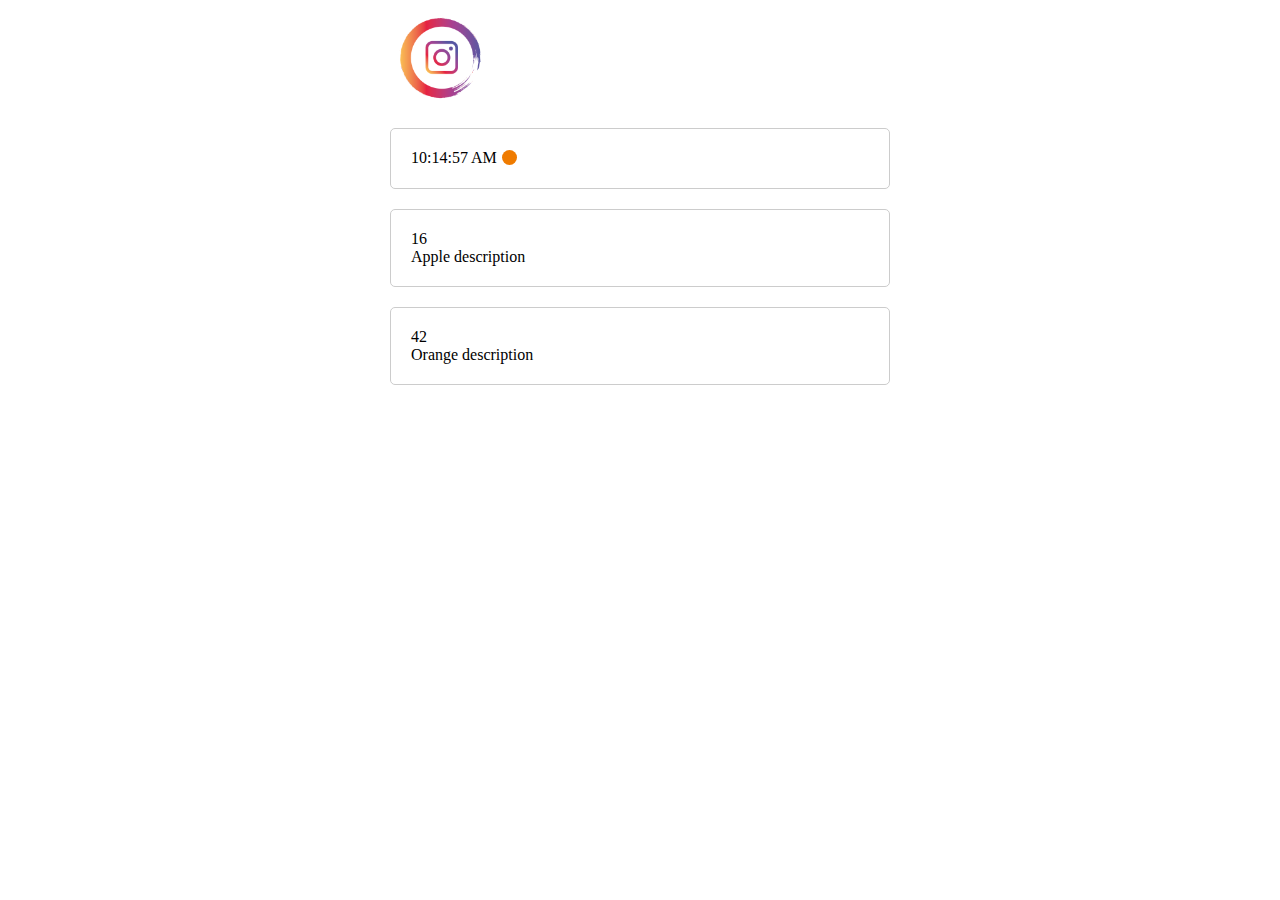
<file: 01/index.html>
<html lang="ru">
<head>
    <meta charset="UTF-8">
    <meta name="viewport" content="width=device-width, initial-scale=1">
    <title>Demo</title>
    <link rel="stylesheet" href="style.css">
</head>
<body>
    <div id="root"></div>
    <script>
        let state = {
            time: new Date(),
            lots: [
                {
                    id: 1,
                    name: 'Apple',
                    description: 'Apple description',
                    price: 16
                },
                {
                    id: 2,
                    name: 'Orange',
                    description: 'Orange description',
                    price: 42
                }
            ]
        }

        function Logo() {
            const logo = document.createElement('img');
            logo.className = 'logo';
            logo.src = 'logo.png';
            return logo;
        }

        function Header() {
            const header = document.createElement('header');
            header.className = 'header';
            header.append(Logo());
            return header;
        }

        function Clock({ time }) {
            const node = document.createElement('div');
            node.className = 'clock';

            const value = document.createElement('span');
            value.className = 'value';
            value.innerText = time.toLocaleTimeString();
            node.append(value);

            const icon = document.createElement('span');
            if (time.getHours() >= 7 && time.getHours() <= 21) {
                icon.className = 'icon day';
            } else {
                icon.className = 'icon night';
            }
            node.append(icon);

            return node;
        }

        function Lot({ lot }) {
            const node = document.createElement('article');
            node.className = 'lot';

            const price = document.createElement('div');
            price.className = 'price';
            price.innerText = lot.price;
            node.append(price);

            const name = document.createElement('h1');
            name.innerText = lot.name;

            const description = document.createElement('p');
            description.innerText = lot.description;
            node.append(description);

            return node;
        }

        function Lots({ lots }) {
            const list = document.createElement('div');
            list.className = 'lots';
            lots.forEach((lot) => {
                list.append(Lot({ lot}));
            });
            return list;
        }

        function App({ state }) {
            const app = document.createElement('div');
            app.className = 'app';
            app.append(Header() );
            app.append(Clock({ time: state.time } ));
            app.append(Lots({ lots: state.lots }));
            return app;
        }

        function render(newDom, realDomRoot) {
            realDomRoot.innerHTML = '';
            realDomRoot.append(newDom);
        }

        function renderView(state) {
            render(
                App({ state }),
                document.getElementById('root')
            );
        }

        renderView(state);
        setInterval(() => {
            state = {
                ...state,
                time: new Date()
            }
            renderView(state);
        }, 1000)

    </script>
</body>
</html>
</file>
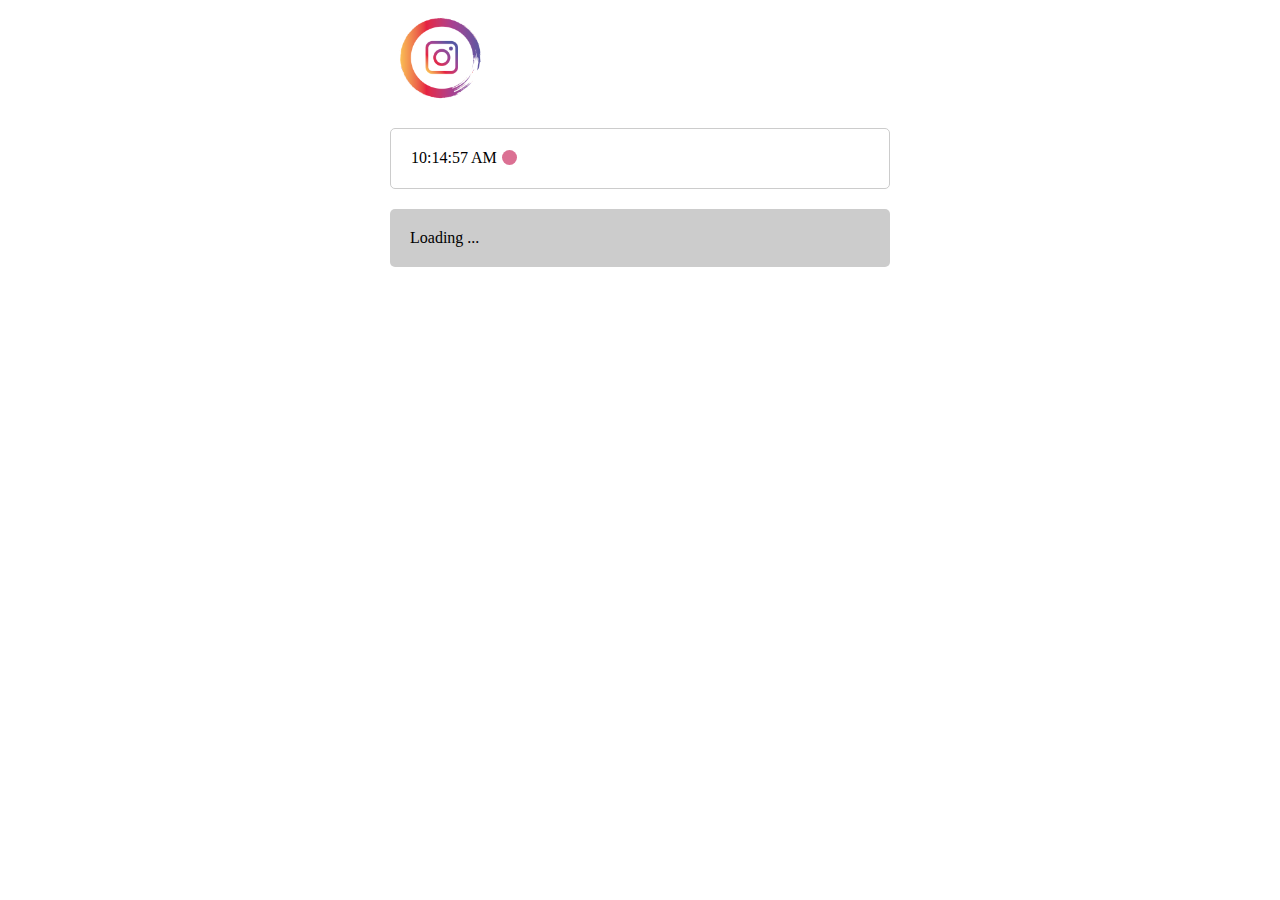
<file: 02/index.html>
<html lang="ru">
<head>
    <meta charset="UTF-8">
    <meta name="viewport" content="width=device-width, initial-scale=1">
    <title>Demo</title>
    <link rel="stylesheet" href="style.css">
</head>
<body>
    <div id="root"></div>
    <script>
        const api = {
            get (url) {
                switch(url) {
                    case '/lots':
                        return new Promise((resolve, reject) => {
                             setTimeout(() => {
                                 resolve([
                                     {
                                         id: 1,
                                         name: 'Apple',
                                         description: 'Apple description',
                                         price: 16
                                     },
                                     {
                                         id: 2,
                                         name: 'Orange',
                                         description: 'Orange description',
                                         price: 42
                                     }
                                 ])
                             }, 1000)
                        })
                    default:
                        throw new Error('Unknown address');
                }
            }
        }

        const stream = {
            subscribe (channel, listener) {
                const match = /price-(\d+)/.exec(channel)
                if (match) {
                    setInterval(() => {
                        listener({
                            id: parseInt(match[1]),
                            price: Math.round((Math.random() * 10 + 30))
                        })
                    }, 400)
                }
            }
        }

        let state = {
            time: new Date(),
            lots: null
        }

        function Logo() {
            const logo = document.createElement('img');
            logo.className = 'logo';
            logo.src = 'logo.png';
            return logo;
        }

        function Header() {
            const header = document.createElement('header');
            header.className = 'header';
            header.append(Logo());
            return header;
        }

        function Clock({ time }) {
            const node = document.createElement('div');
            node.className = 'clock';

            const value = document.createElement('span');
            value.className = 'value';
            value.innerText = time.toLocaleTimeString();
            node.append(value);

            const icon = document.createElement('span');
            if (time.getSeconds() % 2 === 0) {
                icon.className = 'icon day';
            } else {
                icon.className = 'icon night';
            }
            node.append(icon);

            return node;
        }

        function Lot({ lot }) {
            const node = document.createElement('article');
            node.className = 'lot';

            const price = document.createElement('div');
            price.className = 'price';
            price.innerText = lot.price;
            node.append(price);

            const name = document.createElement('h1');
            name.innerText = lot.name;

            const description = document.createElement('p');
            description.innerText = lot.description;
            node.append(description);

            return node;
        }

        function Loading() {
            const node = document.createElement('div');
            node.className = 'loading';
            node.innerText = 'Loading ...'
            return node;
        }

        function Lots({ lots }) {
            if (lots === null) {
                return Loading();
            }
            const node = document.createElement('div');
            node.className = 'lots';
            lots.forEach((lot) => {
                node.append(Lot({ lot}));
            });
            return node;
        }

        function App({ state }) {
            const app = document.createElement('div');
            app.className = 'app';
            app.append(Header() );
            app.append(Clock({ time: state.time } ));
            app.append(Lots({ lots: state.lots }));
            return app;
        }

        function render(newDom, realDomRoot) {
            realDomRoot.innerHTML = '';
            realDomRoot.append(newDom);
        }

        function renderView(state) {
            render(
                App({ state }),
                document.getElementById('root')
            );
        }

        renderView(state);
        setInterval(() => {
            state = {
                ...state,
                time: new Date()
            }
            renderView(state);
        }, 1000);

        api.get('/lots').then((lots) => {
            state = {
                ...state,
                lots
            };
            renderView(state);

            const onPrice = (data) => {
                state = {
                    ...state,
                    lots: state.lots.map((lot) => {
                        if (lot.id === data.id) {
                            return {
                                ...lot,
                                price: Math.round((Math.random() * 10 + 30))
                            }
                        }
                        return lot
                    })
                };
                renderView(state);
            }

            lots.forEach((lot) => {
                stream.subscribe(`price-${lot.id}`, onPrice);
            })
        })

    </script>
</body>
</html>
</file>
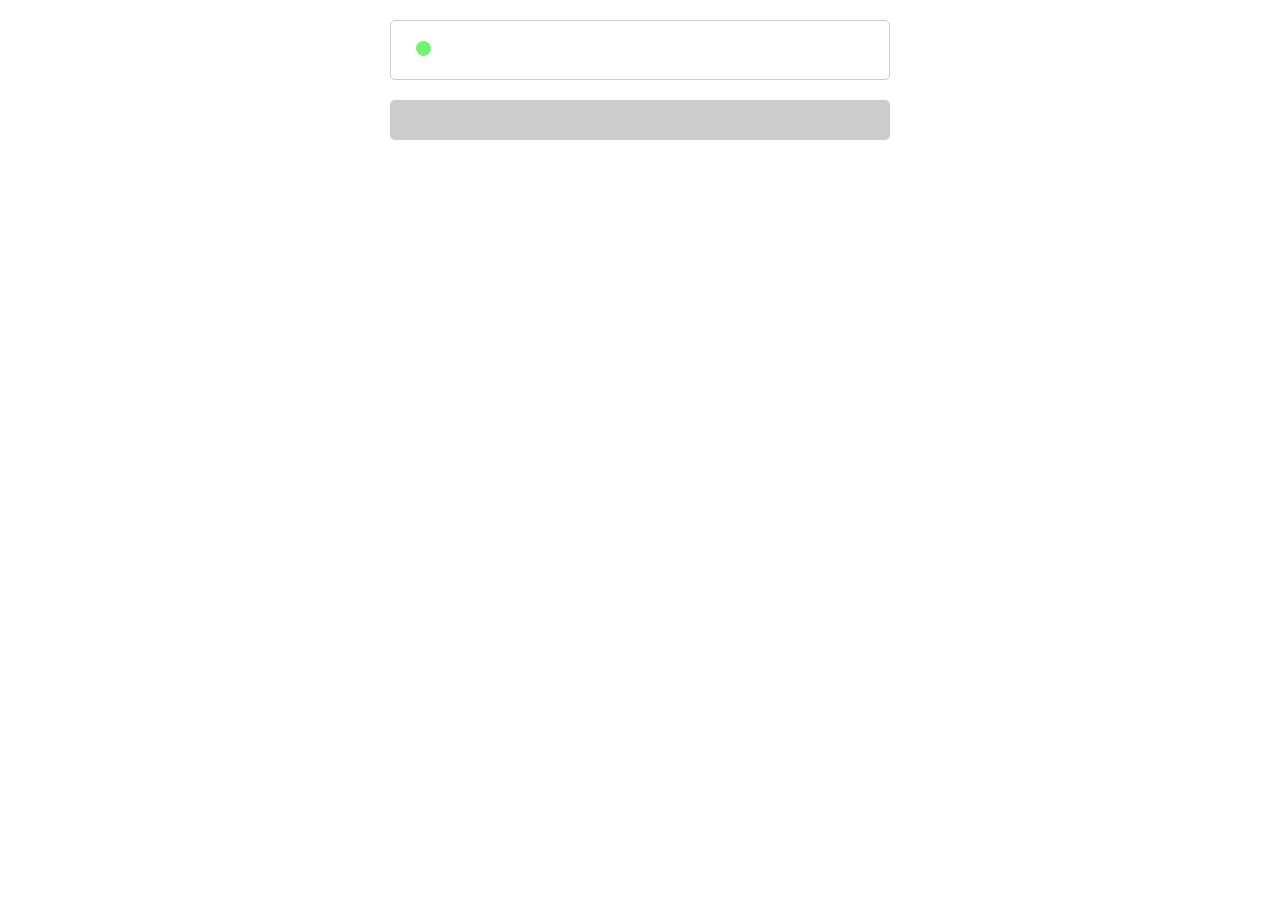
<file: 03/index.html>
<html lang="ru">
<head>
    <meta charset="UTF-8">
    <meta name="viewport" content="width=device-width, initial-scale=1">
    <title>Demo</title>
    <link rel="stylesheet" href="style.css">
</head>
<body>
    <div id="root"></div>
    <script>
        const api = {
            get (url) {
                switch(url) {
                    case '/lots':
                        return new Promise((resolve, reject) => {
                             setTimeout(() => {
                                 resolve([
                                     {
                                         id: 1,
                                         name: 'Apple',
                                         description: 'Apple description',
                                         price: 16
                                     },
                                     {
                                         id: 2,
                                         name: 'Orange',
                                         description: 'Orange description',
                                         price: 42
                                     }
                                 ])
                             }, 1000)
                        })
                    default:
                        throw new Error('Unknown address');
                }
            }
        }

        const stream = {
            subscribe (channel, listener) {
                const match = /price-(\d+)/.exec(channel)
                if (match) {
                    setInterval(() => {
                        listener({
                            id: parseInt(match[1]),
                            price: Math.round((Math.random() * 10 + 30))
                        })
                    }, 400)
                }
            }
        }

        let state = {
            time: new Date(),
            lots: null
        }

        function Logo() {
            return {
                tag: 'img',
                attributes: {
                    className: 'logo',
                    src: 'logo.png'
                },
                children: []
            }
        }

        function Header() {
            const header = document.createElement('header');
            header.className = 'header';
            header.append(Logo());
            return header;
        }

        function Clock({ time }) {
            const node = document.createElement('div');
            node.className = 'clock';

            const value = document.createElement('span');
            value.className = 'value';
            value.innerText = time.toLocaleTimeString();
            node.append(value);

            const icon = document.createElement('span');
            if (time.getSeconds() % 2 === 0) {
                icon.className = 'icon day';
            } else {
                icon.className = 'icon night';
            }
            node.append(icon);

            return node;
        }

        function Lot({ lot }) {
            const node = document.createElement('article');
            node.className = 'lot';
            node.dataset.key = lot.id;

            const price = document.createElement('div');
            price.className = 'price';
            price.innerText = lot.price;
            node.append(price);

            const name = document.createElement('h1');
            name.innerText = lot.name;

            const description = document.createElement('p');
            description.innerText = lot.description;
            node.append(description);

            return node;
        }

        function Loading() {
            const node = document.createElement('div');
            node.className = 'loading';
            node.innerText = 'Loading ...'
            return node;
        }

        function Lots({ lots }) {
            if (lots === null) {
                return Loading();
            }
            const node = document.createElement('div');
            node.className = 'lots';
            lots.forEach((lot) => {
                node.append(Lot({ lot}));
            });
            return node;
        }

        function App({ state }) {
            const app = document.createElement('div');
            app.className = 'app';
            app.append(Header() );
            app.append(Clock({ time: state.time } ));
            app.append(Lots({ lots: state.lots }));
            return app;
        }

        function render(virtualDom, realDomRoot) {
            const virtualDomRoot = document.createElement(realDomRoot.tagName);
            virtualDomRoot.id = realDomRoot.id;
            virtualDomRoot.append(virtualDom);

            sync(virtualDomRoot, realDomRoot);
        }

        function sync(virtualNode, realNode) {
            // sync element
            if (virtualNode.id !== realNode.id) {
                realNode.id = virtualNode.id;
            }
            if (virtualNode.className !== realNode.className) {
                realNode.className = virtualNode.className;
            }
            if (virtualNode.attributes) {
                Array.from(virtualNode.attributes).forEach((attr) => {
                    realNode[attr.name] = attr.value;
                })
            }
            // sync child nodes
            const virtualChildren = virtualNode.childNodes;
            const realChildren = realNode.childNodes;

            for (let i = 0; i < virtualChildren.length || i < realChildren.length; i++) {
                const virtual = virtualChildren[i];
                const real = realChildren[i];
                // Remove
                if (virtual === undefined && real !== undefined) {
                    realNode.remove(real);
                }
                // Update
                if (virtual !== undefined && real !== undefined && virtual.tagName === real.tagName) {
                    sync(virtual, real);
                }
                // Replace
                if (virtual !== undefined && real !== undefined && virtual.tagName !== real.tagName) {
                    const newReal = createRealNodeByVirtual(virtual);
                    sync(virtual, newReal);
                    realNode.replaceChild(newReal, real);
                }
                // Add
                if (virtual !== undefined && real === undefined) {
                    const newReal = createRealNodeByVirtual(virtual);
                    sync(virtual, newReal);
                    realNode.appendChild(newReal);
                }

            }
        }

        function createRealNodeByVirtual(virtual) {
            if (virtual.nodeType === Node.TEXT_NODE) {
                return document.createTextNode('');
            }
            return document.createElement(virtual.tagName);
        }

        function renderView(state) {
            render(
                App({ state }),
                document.getElementById('root')
            );
        }

        renderView(state);
        setInterval(() => {
            state = {
                ...state,
                time: new Date()
            }
            renderView(state);
        }, 1000);

        api.get('/lots').then((lots) => {
            state = {
                ...state,
                lots
            };
            renderView(state);

            const onPrice = (data) => {
                state = {
                    ...state,
                    lots: state.lots.map((lot) => {
                        if (lot.id === data.id) {
                            return {
                                ...lot,
                                price: data.price
                            }
                        }
                        return lot
                    })
                };
                renderView(state);
            }

            lots.forEach((lot) => {
                stream.subscribe(`price-${lot.id}`, onPrice);
            })
        })

    </script>
</body>
</html>
</file>
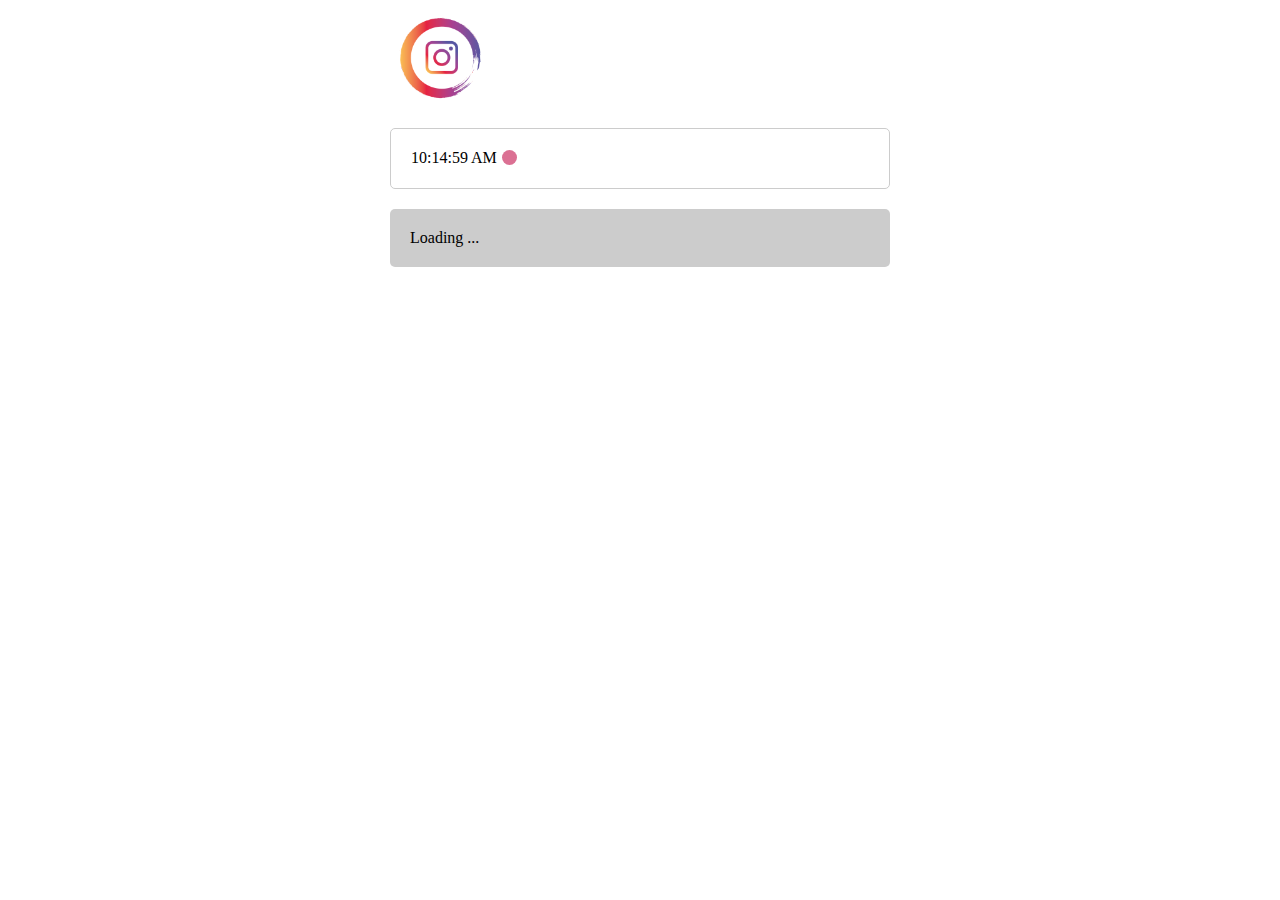
<file: 04/index.html>
<html lang="ru">
<head>
    <meta charset="UTF-8">
    <meta name="viewport" content="width=device-width, initial-scale=1">
    <title>Demo</title>
    <link rel="stylesheet" href="style.css">
</head>
<body>
    <div id="root"></div>
    <script>
        const api = {
            get (url) {
                switch(url) {
                    case '/lots':
                        return new Promise((resolve, reject) => {
                             setTimeout(() => {
                                 resolve([
                                     {
                                         id: 1,
                                         name: 'Apple',
                                         description: 'Apple description',
                                         price: 16
                                     },
                                     {
                                         id: 2,
                                         name: 'Orange',
                                         description: 'Orange description',
                                         price: 42
                                     }
                                 ])
                             }, 1000)
                        })
                    default:
                        throw new Error('Unknown address');
                }
            }
        }

        const stream = {
            subscribe (channel, listener) {
                const match = /price-(\d+)/.exec(channel)
                if (match) {
                    setInterval(() => {
                        listener({
                            id: parseInt(match[1]),
                            price: Math.round((Math.random() * 10 + 30))
                        })
                    }, 400)
                }
            }
        }

        let state = {
            time: new Date(),
            lots: null
        }

        function Logo() {
            return {
                type: 'img',
                props: {
                    className: 'logo',
                    src: 'logo.png'
                }
            }
        }

        function Header() {
            return {
                type: 'header',
                props: {
                    className: 'header',
                    children: [
                        {
                            type: Logo
                        }
                    ]
                }
            }
        }

        function Clock({ time }) {
            const isDay = time.getSeconds() % 2 === 0;
            return {
                type: 'div',
                props: {
                    className: 'clock',
                    children: [
                        {
                            type: 'span',
                            props: {
                                className: 'value',
                                children: [
                                    time.toLocaleTimeString()
                                ]
                            }
                        },
                        {
                            type: 'span',
                            props: {
                                className: isDay ? 'icon day' : 'icon night'
                            }
                        }
                    ]
                }
            }
        }

        function Lot({ lot }) {
            return {
                type: 'article',
                key: lot.id,
                props: {
                    className: 'lot',
                    children: [
                        {
                            type: 'div',
                            props: {
                                className: 'price',
                                children: [
                                    lot.price
                                ]
                            }
                        },
                        {
                            type: 'h1',
                            props: {
                                children: [
                                    lot.name
                                ]
                            }
                        },
                        {
                            type: 'p',
                            props: {
                                children: [
                                    lot.description
                                ]
                            }
                        }
                    ]
                }
            }
        }

        function Loading() {
            return {
                type: 'div',
                props: {
                    className: 'loading',
                    children: [
                        'Loading ...'
                    ]
                }
            }
        }

        function Lots({ lots }) {
            if (lots === null) {
                return {
                    type: Loading,
                    props: {}
                }
            }

            return {
                type: 'div',
                props: {
                    className: 'lots',
                    children: lots.map((lot) => ({
                        type: Lot,
                        props: {
                            lot
                        }
                    }))
                }
            }
        }

        function App({ state }) {
            return {
                type: 'div',
                props: {
                    className: 'app',
                    children: [
                        {
                            type: Header,
                            props: {}
                        },
                        {
                            type: Clock,
                            props: { time: state.time }
                        },
                        {
                            type: Lots,
                            props: { lots: state.lots }
                        }
                    ]
                }
            }
        }

        function render(virtualDom, realDomRoot) {
            const evaluatedVirtualDom = evaluate(virtualDom);
            const virtualDomRoot = {
                type: realDomRoot.tagName.toLowerCase(),
                props: {
                    id: realDomRoot.id,
                    ...realDomRoot.attributes,
                    children: [
                        evaluatedVirtualDom
                    ]
                }
            }
            sync(virtualDomRoot, realDomRoot);
        }

        function evaluate(virtualNode) {
            if (typeof virtualNode !== 'object') {
                return virtualNode;
            }
            if (typeof virtualNode.type === 'function') {
                return evaluate((virtualNode.type)(virtualNode.props));
            }
            const props = virtualNode.props || {};
            return {
                ...virtualNode,
                props: {
                    ...props,
                    children: Array.isArray(props.children)
                        ? props.children.map(evaluate)
                        : [evaluate(props.children)]
                }

            }
        }

        function sync(virtualNode, realNode) {
            // sync element
            if (virtualNode.props) {
                Object.entries(virtualNode.props).forEach(([name, value]) => {
                    if (name === 'children' && name === 'key') {
                       return
                    }
                    if (realNode[name] !== value) {
                        realNode[name] = value;
                    }
                })
            }
            if (virtualNode.key) {
                realNode.dataset.key = virtualNode.key;
            }
            if (typeof virtualNode !== 'object' && virtualNode !== realNode.nodeValue) {
                realNode.nodeValue = virtualNode;
            }

            // sync child nodes
            const virtualChildren = virtualNode.props ? virtualNode.props.children || [] : [];
            const realChildren = realNode.childNodes;

            for (let i = 0; i < virtualChildren.length || i < realChildren.length; i++) {
                const virtual = virtualChildren[i];
                const real = realChildren[i];
                // Remove
                if (virtual === undefined && real !== undefined) {
                    realNode.remove(real);
                }
                // Update
                if (virtual !== undefined && real !== undefined
                    && (virtual.type || '') === (real.tagName || '').toLowerCase()) {
                    sync(virtual, real);
                }
                // Replace
                if (virtual !== undefined && real !== undefined
                    && (virtual.type || '') === (real.tagName || '').toLowerCase()) {
                    const newReal = createRealNodeByVirtual(virtual);
                    sync(virtual, newReal);
                    realNode.replaceChild(newReal, real);
                }
                // Add
                if (virtual !== undefined && real === undefined) {
                    const newReal = createRealNodeByVirtual(virtual);
                    sync(virtual, newReal);
                    realNode.appendChild(newReal);
                }

            }
        }

        function createRealNodeByVirtual(virtual) {
            if (typeof virtual !== 'object') {
                return document.createTextNode('');
            }
            return document.createElement(virtual.type);
        }

        function renderView(state) {
            render(
                App({ state }),
                document.getElementById('root')
            );
        }

        renderView(state);
        setInterval(() => {
            state = {
                ...state,
                time: new Date()
            }
            renderView(state);
        }, 1000);

        api.get('/lots').then((lots) => {
            state = {
                ...state,
                lots
            };
            renderView(state);

            const onPrice = (data) => {
                state = {
                    ...state,
                    lots: state.lots.map((lot) => {
                        if (lot.id === data.id) {
                            return {
                                ...lot,
                                price: data.price
                            }
                        }
                        return lot
                    })
                };
                renderView(state);
            }

            lots.forEach((lot) => {
                stream.subscribe(`price-${lot.id}`, onPrice);
            })
        })

    </script>
</body>
</html>
</file>
<file: 01/style.css>
.app {
    max-width: 500px;
    margin: 0 auto;
}
.logo {
    width: 100px;
    height: 100px;
}
.clock {
    padding: 20px;
    border: 1px solid #ccc;
    border-radius: 5px;
    margin-top: 20px;
}
.lot {
    padding: 20px;
    border: 1px solid #ccc;
    border-radius: 5px;
    margin-top: 20px;
}
p {
    margin: 0;
}
.clock .icon {
    display: inline-block;
    vertical-align: middle;
    width: 15px;
    height: 15px;
    border-radius: 15px;
    margin: 0 0 3px 5px;
}
.clock .icon.day {
    background-color: #ef7b00;
}
.clock .icon.night {
    background-color: #2459a7;
}
</file>
<file: 02/style.css>
.app {
    max-width: 500px;
    margin: 0 auto;
}
.logo {
    width: 100px;
    height: 100px;
}
.clock {
    padding: 20px;
    border: 1px solid #ccc;
    border-radius: 5px;
    margin-top: 20px;
}
.lot {
    padding: 20px;
    border: 1px solid #ccc;
    border-radius: 5px;
    margin-top: 20px;
}
p {
    margin: 0;
}
.clock .icon {
    display: inline-block;
    vertical-align: middle;
    width: 15px;
    height: 15px;
    border-radius: 15px;
    margin: 0 0 3px 5px;
}
.clock .icon.day {
    background-color: #71f371;
}
.clock .icon.night {
    background-color: palevioletred;
}
.loading {
    background: #ccc;
    padding: 20px;
    margin-top: 20px;
    border-radius: 5px;
}
</file>
<file: 03/style.css>
.app {
    max-width: 500px;
    margin: 0 auto;
}
.logo {
    width: 100px;
    height: 100px;
}
.clock {
    padding: 20px;
    border: 1px solid #ccc;
    border-radius: 5px;
    margin-top: 20px;
}
.lot {
    padding: 20px;
    border: 1px solid #ccc;
    border-radius: 5px;
    margin-top: 20px;
}
p {
    margin: 0;
}
.clock .icon {
    display: inline-block;
    vertical-align: middle;
    width: 15px;
    height: 15px;
    border-radius: 15px;
    margin: 0 0 3px 5px;
}
.clock .icon.day {
    background-color: #71f371;
}
.clock .icon.night {
    background-color: palevioletred;
}
.loading {
    background: #ccc;
    padding: 20px;
    margin-top: 20px;
    border-radius: 5px;
}
</file>
<file: 04/style.css>
.app {
    max-width: 500px;
    margin: 0 auto;
}
.logo {
    width: 100px;
    height: 100px;
}
.clock {
    padding: 20px;
    border: 1px solid #ccc;
    border-radius: 5px;
    margin-top: 20px;
}
.lot {
    padding: 20px;
    border: 1px solid #ccc;
    border-radius: 5px;
    margin-top: 20px;
}
p {
    margin: 0;
}
.clock .icon {
    display: inline-block;
    vertical-align: middle;
    width: 15px;
    height: 15px;
    border-radius: 15px;
    margin: 0 0 3px 5px;
}
.clock .icon.day {
    background-color: #71f371;
}
.clock .icon.night {
    background-color: palevioletred;
}
.loading {
    background: #ccc;
    padding: 20px;
    margin-top: 20px;
    border-radius: 5px;
}
</file>
